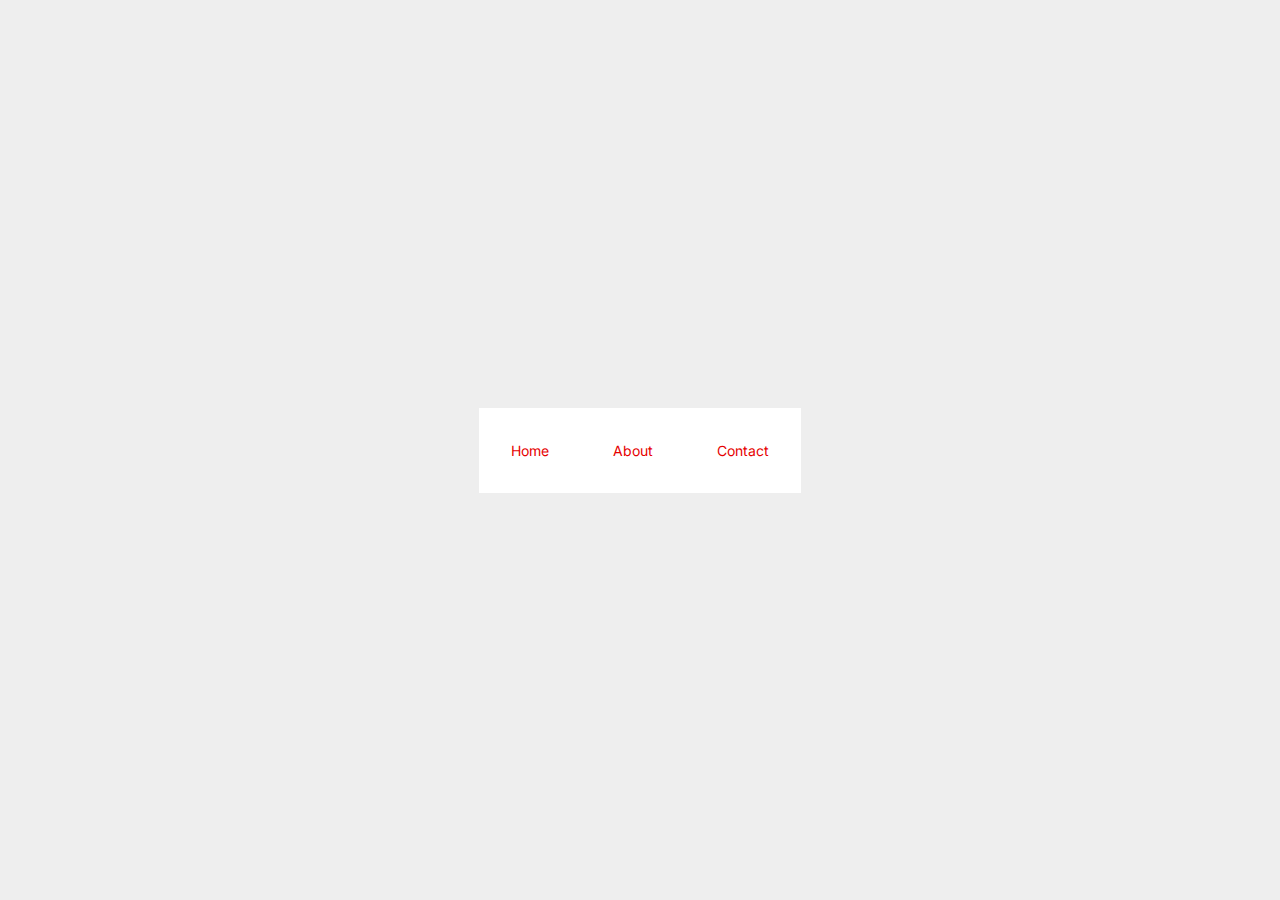
<file: ui/index.html>
<!DOCTYPE html>
<html lang="en">
<head>
    <meta charset="UTF-8">
    <meta name="viewport" content="width=device-width, initial-scale=1.0">
    <title>Pages</title>
    <link rel="stylesheet" href="../css/theme.css">
    <style>
        *{
            box-sizing: border-box;
            margin: 0;
            padding: 0;
        }

        body {
            display: flex;
            background-color: #eee;
            justify-self: center;
            align-items: center;
            min-height: 100vh;
        }
        .wrapper{
            max-width: 500px;
            margin: 1rem auto;
            display: flex;
            flex-wrap: wrap;
            gap: 2rem;
            background-color: #fff;
            padding: 1rem;

        }
        a{
            padding: 1rem;
        }
        a:hover{
            text-decoration: none;
            background-color: var(--primary);
            color: #fff;
        }
        
    </style>
</head>
<body>
    <div class="wrapper">
        <a href="./home.html">Home</a>
        <a href="./about.html">About</a>
        <a href="./contact.html">Contact</a>
    </div>
</body>
</html>
</file>
<file: css/theme.css>
@import url('https://fonts.googleapis.com/css2?family=Inter:ital,opsz,wght@0,14..32,100..900;1,14..32,100..900&display=swap');
@import url('https://fonts.googleapis.com/css2?family=Playfair+Display:ital,wght@0,400..900;1,400..900&display=swap');
@import url('https://fonts.googleapis.com/css2?family=Saira+Extra+Condensed:wght@100;200;300;400;500;600;700;800;900&display=swap');

* {
    box-sizing: border-box;
    margin: 0;
    padding: 0;
    font-family: inherit;
    scroll-behavior: smooth;
}

*::selection {
    background-color: var(--text-primary);
    color: var(--primary);
}

:root {
    --primary: #E60000;
    --primary-light: #FF3D3D;
    --primary-dark: #B20000;

    --secondary: #5095A5;
    --secondary-light-1: #B3E6E6;
    --secondary-light-2: #E6F2F2;
    --secondary-dark: #006A73;

    --neutral-light: #F9F9F9;
    --neutral: #FFFFFF;
    --neutral-dark: #333333;
    --neutral-dark-2: #666666;
    --neutral-dark-3: #999999;

    --accent: #FFC107;
    --accent-light: #FFD54F;
    --accent-dark: #FFA000;

    --success: #4CAF50;
    --success-light: #A5D6A7;
    --error: #F44336;
    --error-light: #EF9A9A;

    --info: #2196F3;
    --info-light: #90CAF9;

    --border-color: #E0E0E0;
    --shadow-color: rgba(0, 0, 0, 0.1);

    --text-primary: #1c1e21;
    --text-secondary: #666666;
    --text-tertiary: #999999;
    --heading-primary: #222222;
    --heading-secondary: #444444;
    --text-emphasis: #FF3D3D;

    --font2: "Playfair Display", serif;
    --font3: "Saira Extra Condensed", sans-serif;
}


body {
    font-family: "Inter", sans-serif;
    font-optical-sizing: auto;
    font-weight: 400;
    font-size: 14px;
    line-height: 1.5;
    color: var(--text-primary);
    font-style: normal;
}

h1, h2, h3, h4, h5, h6 {
    color: var(--heading-primary);
}

h1 {
    font-size: 2rem;
    margin-bottom: 0.5rem;
}

h2 {
    font-size: 1.75rem;
    margin-bottom: 0.5rem;
}

h3 {
    font-size: 1.5rem;
    margin-bottom: 0.5rem;
}

@media (max-width: 600px) {
    body {
        font-size: 13px;
    }

    h1 {
        font-size: 1.75rem;
    }

    h2 {
        font-size: 1.5rem;
    }

    h3 {
        font-size: 1.25rem;
    }
}


p {
    color: var(--text-secondary);
    margin: 0 0 1rem;
    line-height: 1.7;
}
p::before{
    display: inline-block;
    content: ' ';
    width: 35px;
    height: 2px;
    background-color: var(--primary);
    vertical-align: middle;
    margin-right: .5rem;
}
p::after{
    display: inline-block;
    content: ' ';
    width: 35px;
    height: 2px;
    background-color: var(--primary);
    vertical-align: middle;
    margin-left: .5rem;
}

ul, ol {
    margin: 0 0 1rem;
    padding-left: 20px;
    color: var(--text-secondary);
}

a {
    color: var(--primary);
    text-decoration: none;
}

a:hover {
    text-decoration: underline;
}

strong, b {
    color: var(--text-emphasis);
    font-weight: 600;
}

em, i {
    color: var(--text-emphasis);
    font-style: italic;
}
p.truncate{
    margin: 0;
}
.truncate {
    --line: 1;
    display: -moz-box !important;
    display: -webkit-box !important;
    display: -ms-flexbox !important;
    display: box !important;
    display: flexbox !important;
    -webkit-box-orient: vertical;
    -moz-box-orient: vertical;
    -webkit-line-clamp: var(--line, 1);
    line-clamp: var(--line, 1);
    text-overflow: ellipsis;
    overflow: hidden;
    max-width: 100%;
    word-break: break-word;
}

img {
    max-width: 100%;
}

.container {
    width: 100%;
    margin-inline: auto;
    padding-inline: 1rem;
}

@media (max-width: 540px) {
    .container {
        padding-inline: .5rem;
    }
}

@media (min-width: 576px) {
    .container {
        max-width: 700px;
    }
}

@media (min-width: 768px) {
    .container {
        max-width: 900px;
    }
}

@media (min-width: 992px) {
    .container {
        max-width: 980px;
    }
}

@media (min-width: 1200px) {
    .container {
        max-width: 1190px;
    }
}

@media (min-width: 1400px) {
    .container {
        max-width: 1320px;
    }
}
.text-container{
    max-width: 768px;
}

.flex {
    display: flex;
}

.flex-column {
    flex-direction: column;
}

.flex-center {
    justify-content: center;
    align-items: center;
}

.flex-space-between {
    justify-content: space-between;
}

.m-0 {
    margin: 0;
}

.mt-1 {
    margin-top: 1rem;
}

.mb-1 {
    margin-bottom: 1rem;
}

.mx-1 {
    margin-left: 1rem;
    margin-right: 1rem;
}

.p-0 {
    padding: 0;
}

.pt-1 {
    padding-top: 1rem;
}

.pb-1 {
    padding-bottom: 1rem;
}

.px-1 {
    padding-left: 1rem;
    padding-right: 1rem;
}

.text-center {
    text-align: center;
}

.text-right {
    text-align: right;
}

.text-uppercase {
    text-transform: uppercase;
}

.text-muted {
    color: var(--neutral-dark-2);
}

.hidden {
    display: none;
}

.visible {
    display: block;
}

.position-relative {
    position: relative;
}

.position-absolute {
    position: absolute;
}

.top-0 {
    top: 0;
}

.bottom-0 {
    bottom: 0;
}

.left-0 {
    left: 0;
}

.right-0 {
    right: 0;
}

.border {
    border: 1px solid var(--border-color);
}

.border-radius {
    border-radius: 4px;
}


.btn {
    background-color: transparent;
    color: var(--text-primary);
    padding: 10px 15px;
    border: 1px solid var(--primary);
    font-weight: 800;
    gap: .5rem;
    cursor: pointer;
    transition: background-color 0.3s ease;
    line-height: inherit;
    display: inline-flex;
    text-transform: uppercase;
    text-decoration: none;
    user-select: none;
    padding-block: 1rem;
    padding-inline: 1.8rem;
}
.btn span {
    color: var(--primary);
    display: flex;
    word-spacing: .5rem;
    transition: word-spacing .3s ease;
}
.btn:hover span {
    word-spacing: 1.5rem;
}
.btn:hover {
    text-decoration: none;
}

.btn.primary {
    background-color: var(--primary);
    color: var(--neutral);
    transition: background-color 0.3s ease;
    border: none;
}

.btn.primary:hover {
    background-color: var(--primary-light);
}

.btn.secondary {
    background-color: var(--secondary);
}

.btn.secondary:hover {
    background-color: var(--secondary-light-1);
}



input[type="text"],
input[type="email"],
input[type="password"],
textarea {
    width: 100%;
    padding: 10px;
    border: 1px solid var(--border-color);
    border-radius: 4px;
    margin-bottom: 10px;
    font-size: 16px;
}

input:focus,
textarea:focus {
    border-color: var(--primary);
    outline: none;
    box-shadow: 0 0 5px rgba(230, 0, 0, 0.5);
}

@media (min-width: 576px) {
    .hidden-sm {
        display: none;
    }

    .visible-sm {
        display: block;
    }
}

@media (min-width: 768px) {
    .hidden-md {
        display: none;
    }

    .visible-md {
        display: block;
    }
}

@media (min-width: 992px) {
    .hidden-lg {
        display: none;
    }

    .visible-lg {
        display: block;
    }
}

.grid {
    display: grid;
}

.grid-auto-fill {
    grid-template-columns: repeat(auto-fill, minmax(250px, 1fr));
}

.grid-1 {
    grid-template-columns: repeat(1, 1fr);
}

.grid-2 {
    grid-template-columns: repeat(2, 1fr);
}

.grid-3 {
    grid-template-columns: repeat(3, 1fr);
}

.grid-4 {
    grid-template-columns: repeat(4, 1fr);
}

.grid-5 {
    grid-template-columns: repeat(5, 1fr);
}

.grid-6 {
    grid-template-columns: repeat(6, 1fr);
}

.grid-7 {
    grid-template-columns: repeat(7, 1fr);
}

.grid-8 {
    grid-template-columns: repeat(8, 1fr);
}

.grid-9 {
    grid-template-columns: repeat(9, 1fr);
}

.grid-10 {
    grid-template-columns: repeat(10, 1fr);
}

.grid-11 {
    grid-template-columns: repeat(11, 1fr);
}

.grid-12 {
    grid-template-columns: repeat(12, 1fr);
}

.icon {
    display: inline-block;
    vertical-align: middle;
}

.icon img {
    height: 1.2rem;
    width: auto;
}
span.dot{
    height: 1rem;
}
span.dot::after {
    transform: skewX(-20deg);
    background-color: var(--primary);
    content: '';
    display: block;
    height: 1rem;
    width: 1.2px;
    position: absolute;
    top: 0;
    left: .2rem;
}

span.dot::before {
    position: absolute;
    top: 0;
    left: 0;
    transform: skewX(-20deg);
    background-color: var(--secondary);
    content: '';
    display: block;
    height: 1rem;
    width: 1.2px;
}


span.dot.end::after {
    background-color: var(--secondary);
}

span.dot.end::before {
    background-color: var(--primary);
}

a.logo {
    display: flex;
}

a.logo img {
    width: auto;
    height: 5rem;
}

li:has(ul) input {
    display: none;
}

li:has(ul) ul {
    max-height: 0;
    overflow: hidden;
    margin-bottom: 0;
    transition: max-height 0.3s ease, margin-bottom .2s ease;
}

li:has(ul) :has(:checked) ul {
    max-height: 500px;
    margin-bottom: 1rem;
}
.blind {
    background-color: #ffffff11;
    border: 1px solid #ffffffa8;
    border-radius: 8px;
    backdrop-filter: blur(3px);
}
section h5 {
    font-weight: 400;
    display: flex;
    gap: .8rem;
}

.bold {
    font-weight: 700;
}

span.dot {
    display: inline-block;
    position: relative;
}

h1 {
    transition: font-size 2s ease;
}

h1, h2, h3 {
    font-weight: 400;
    word-spacing: .3rem;
}

:is(h1, h2, h3) .red {
    color: var(--primary);
    font-weight: 800;
}

:is(h1, h2, h3) .font2 {
    font-family: var(--font2);
    text-transform: lowercase;
    font-weight: 800;
}

:is(h1, h2, h3) .bold {
    font-weight: 700;
}

:is(h1, h2, h3):has(div) {
    display: block;
}
</file>
